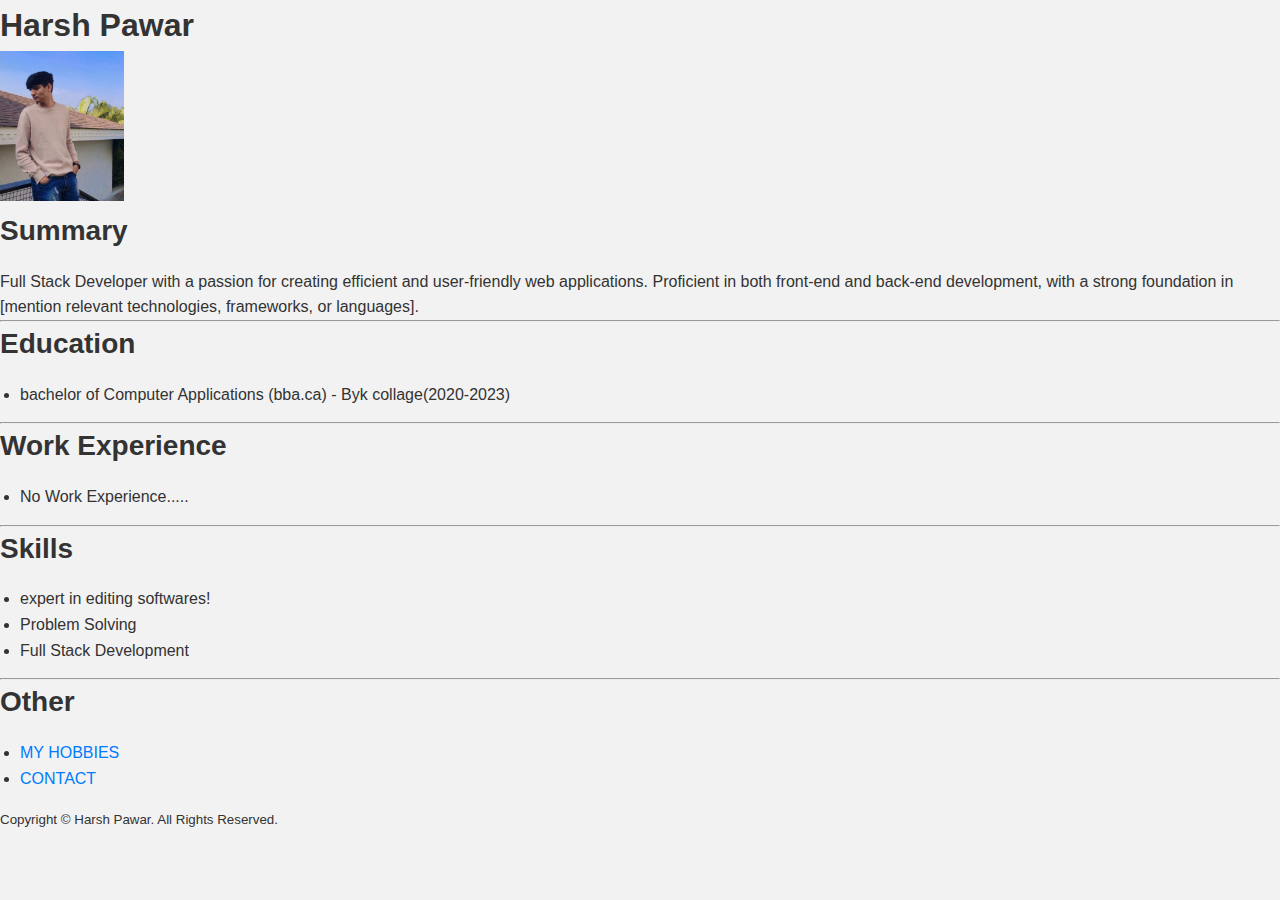
<file: index.html>
<!DOCTYPE html>
<html lang="en">
<head>
    <meta charset="UTF-8">
    <link rel="stylesheet" href="./style.css">

    <title>Resume</title>
</head>
<body>
    <h1>Harsh Pawar</h1>
    <a href="https://www.instagram.com/thenotsoharsh_/"><img src="./assets/images/Screenshot 2023-08-11 164436.png" height="150"/></a>  
    <h2>Summary</h2>
    <p>Full Stack Developer with a passion for creating efficient and user-friendly web applications. Proficient in both front-end and back-end development, with a strong foundation in [mention relevant technologies, frameworks, or languages]. </p>
    <hr>
    <h2>Education</h2>
    <ul>
        <li>bachelor of Computer Applications (bba.ca) - Byk collage(2020-2023)</li>
    </ul>
    <hr>
    <h2>Work Experience</h2>
    <ul>
        <li>No Work Experience.....</li>
    </ul>
    <hr>
    <h2>Skills</h2>
    <ul>
        <li>expert in editing softwares!</li>
        <li>Problem Solving</li>
        <li>Full Stack Development</li>
    </ul>
    <hr>
    <h2>Other</h2>
    <ul>
        <li><a href="./hobbies.html">MY HOBBIES</a></li>
        <li><a href="./contact.html">CONTACT</a></li>
    </ul>
    <footer>
        <small>
            Copyright © Harsh Pawar. All Rights Reserved.
          </small>
    </footer>

</body>
</html>
</file>
<file: style.css>
/* Reset default margin and padding */
* {
  margin: 0;
  padding: 0;
  box-sizing: border-box;
}

/* Set background color and font styles */
body {
  font-family: 'Helvetica Neue', sans-serif;
  background-color: #f2f2f2;
  color: #333;
  line-height: 1.6;
}

/* Style the header section */
header {
  background-color: #222;
  color: #fff;
  text-align: center;
  padding: 50px 0;
}

header h1 {
  font-size: 36px;
  margin-bottom: 10px;
}

header h2 {
  font-size: 24px;
  margin-bottom: 20px;
}

/* Style the main content section */
.main-content {
  background-color: #fff;
  border-radius: 5px;
  box-shadow: 0px 2px 10px rgba(0, 0, 0, 0.1);
  padding: 40px;
  margin: 20px auto;
  max-width: 800px;
}

/* Style box sections */
.box {
  background-color: #fff;
  border: 1px solid #ddd;
  padding: 20px;
  margin-bottom: 20px;
  border-radius: 5px;
  box-shadow: 0px 2px 5px rgba(0, 0, 0, 0.1);
}

/* Style headings */
h2 {
  font-size: 28px;
  margin-bottom: 15px;
}

h3 {
  font-size: 22px;
  margin-bottom: 15px;
}

/* Style lists */
ul, ol {
  margin-left: 20px;
  margin-bottom: 15px;
}

/* Style links */
a {
  color: #007bff;
  text-decoration: none;
  transition: color 0.3s ease-in-out;
}

a:hover {
  color: #0056b3;
}

/* Style buttons */
.button {
  display: inline-block;
  padding: 10px 20px;
  background-color: #007bff;
  color: #fff;
  border: none;
  border-radius: 5px;
  cursor: pointer;
  transition: background-color 0.3s ease-in-out;
}

.button:hover {
  background-color: #0056b3;
}
</file>
